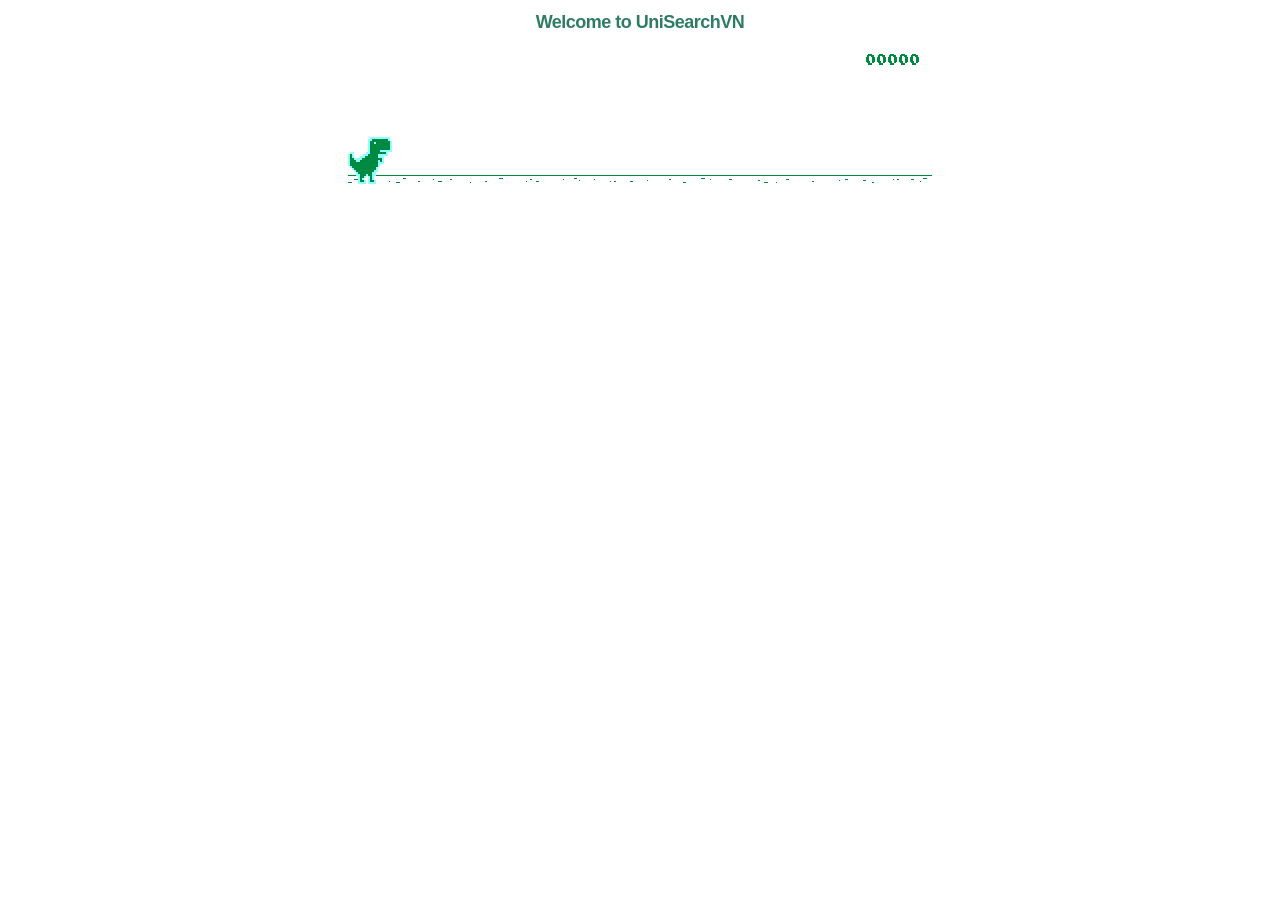
<file: dino.html>
<html>

<head>
<title>Google Classroom</title>
<meta name="description" content="Dino Chrome">
<meta property="og:title" content="Play Chrome Dino">
<meta property="og:type" content="article">
<meta property="og:url" content="http://www.thecodepost.org">
<meta property="og:image" content="http://img.thecodepost.org/2015/01/trex.png">
<meta property="og:site_name" content="The Code Post">
<meta property="og:description" content="Google Chrome Dino for all devices. Adapted by Elizalde Alexios">
 <link rel="icon" href="https://ssl.gstatic.com/classroom/ic_product_classroom_32.png">


	<script type="text/javascript">
    // Copyright (c) 2023 The Chromium Authors. All rights reserved. Adaptation done by Elizalde Alexios
    // Use of this source code is governed by a BSD-style license that can be
    // found in the LICENSE file.
    (function() {
    'use strict';
    /**
    * T-Rex runner.
    * @param {string} outerContainerId Outer containing element id.
    * @param {object} opt_config
    * @constructor
    * @export
    */
    function Runner(outerContainerId, opt_config) {
    // Singleton
    if (Runner.instance_) {
    return Runner.instance_;
    }
    Runner.instance_ = this;
    this.outerContainerEl = document.querySelector(outerContainerId);
    this.containerEl = null;
    this.detailsButton = this.outerContainerEl.querySelector('#details-button');
    this.config = opt_config || Runner.config;
    this.dimensions = Runner.defaultDimensions;
    this.canvas = null;
    this.canvasCtx = null;
    this.tRex = null;
    this.distanceMeter = null;
    this.distanceRan = 0;
    this.highestScore = 0;
    this.time = 0;
    this.runningTime = 0;
    this.msPerFrame = 1000 / FPS;
    this.currentSpeed = this.config.SPEED;
    this.obstacles = [];
    this.started = false;
    this.activated = false;
    this.crashed = false;
    this.paused = false;
    this.resizeTimerId_ = null;
    this.playCount = 0;
    // Sound FX.
    this.audioBuffer = null;
    this.soundFx = {};
    // Global web audio context for playing sounds.
    this.audioContext = null;
    // Images.
    this.images = {};
    this.imagesLoaded = 0;
    this.loadImages();
    }
    window['Runner'] = Runner;
    /**
    * Default game width.
    * @const
    */
    var DEFAULT_WIDTH = 600;
    /**
    * Frames per second.
    * @const
    */
    var FPS = 60;
    /** @const */
    var IS_HIDPI = window.devicePixelRatio > 1;
    /** @const */
    var IS_IOS =
    window.navigator.userAgent.indexOf('UIWebViewForStaticFileContent') > -1;
    /** @const */
    var IS_MOBILE = window.navigator.userAgent.indexOf('Mobi') > -1 || IS_IOS;
    /** @const */
    var IS_TOUCH_ENABLED = 'ontouchstart' in window;
    /**
    * Default game configuration.
    * @enum {number}
    */
    Runner.config = {
    ACCELERATION: 0.001,
    BG_CLOUD_SPEED: 0.2,
    BOTTOM_PAD: 10,
    CLEAR_TIME: 3000,
    CLOUD_FREQUENCY: 0.5,
    GAMEOVER_CLEAR_TIME: 750,
    GAP_COEFFICIENT: 0.6,
    GRAVITY: 0.6,
    INITIAL_JUMP_VELOCITY: 12,
    MAX_CLOUDS: 6,
    MAX_OBSTACLE_LENGTH: 3,
    MAX_SPEED: 12,
    MIN_JUMP_HEIGHT: 35,
    MOBILE_SPEED_COEFFICIENT: 1.2,
    RESOURCE_TEMPLATE_ID: 'audio-resources',
    SPEED: 6,
    SPEED_DROP_COEFFICIENT: 3
    };
    /**
    * Default dimensions.
    * @enum {string}
    */
    Runner.defaultDimensions = {
    WIDTH: DEFAULT_WIDTH,
    HEIGHT: 150
    };
    /**
    * CSS class names.
    * @enum {string}
    */
    Runner.classes = {
    CANVAS: 'runner-canvas',
    CONTAINER: 'runner-container',
    CRASHED: 'crashed',
    ICON: 'icon-offline',
    TOUCH_CONTROLLER: 'controller'
    };
    /**
    * Image source urls.
    * @enum {array.<object>}
    */
    Runner.imageSources = {
    LDPI: [
    {name: 'CACTUS_LARGE', id: '1x-obstacle-large'},
    {name: 'CACTUS_SMALL', id: '1x-obstacle-small'},
    {name: 'CLOUD', id: '1x-cloud'},
    {name: 'HORIZON', id: '1x-horizon'},
    {name: 'RESTART', id: '1x-restart'},
    {name: 'TEXT_SPRITE', id: '1x-text'},
    {name: 'TREX', id: '1x-trex'}
    ],
    HDPI: [
    {name: 'CACTUS_LARGE', id: '2x-obstacle-large'},
    {name: 'CACTUS_SMALL', id: '2x-obstacle-small'},
    {name: 'CLOUD', id: '2x-cloud'},
    {name: 'HORIZON', id: '2x-horizon'},
    {name: 'RESTART', id: '2x-restart'},
    {name: 'TEXT_SPRITE', id: '2x-text'},
    {name: 'TREX', id: '2x-trex'}
    ]
    };
    /**
    * Sound FX. Reference to the ID of the audio tag on interstitial page.
    * @enum {string}
    */
    Runner.sounds = {
    BUTTON_PRESS: 'offline-sound-press',
    HIT: 'offline-sound-hit',
    SCORE: 'offline-sound-reached'
    };
    /**
    * Key code mapping.
    * @enum {object}
    */
    Runner.keycodes = {
    JUMP: {'38': 1, '32': 1}, // Up, spacebar
    DUCK: {'40': 1}, // Down
    RESTART: {'13': 1} // Enter
    };
    /**
    * Runner event names.
    * @enum {string}
    */
    Runner.events = {
    ANIM_END: 'webkitAnimationEnd',
    CLICK: 'click',
    KEYDOWN: 'keydown',
    KEYUP: 'keyup',
    MOUSEDOWN: 'mousedown',
    MOUSEUP: 'mouseup',
    RESIZE: 'resize',
    TOUCHEND: 'touchend',
    TOUCHSTART: 'touchstart',
    VISIBILITY: 'visibilitychange',
    BLUR: 'blur',
    FOCUS: 'focus',
    LOAD: 'load'
    };
    Runner.prototype = {
    /**
    * Setting individual settings for debugging.
    * @param {string} setting
    * @param {*} value
    */
    updateConfigSetting: function(setting, value) {
    if (setting in this.config && value != undefined) {
    this.config[setting] = value;
    switch (setting) {
    case 'GRAVITY':
    case 'MIN_JUMP_HEIGHT':
    case 'SPEED_DROP_COEFFICIENT':
    this.tRex.config[setting] = value;
    break;
    case 'INITIAL_JUMP_VELOCITY':
    this.tRex.setJumpVelocity(value);
    break;
    case 'SPEED':
    this.setSpeed(value);
    break;
    }
    }
    },
    /**
    * Load and cache the image assets from the page.
    */
    loadImages: function() {
    var imageSources = IS_HIDPI ? Runner.imageSources.HDPI :
    Runner.imageSources.LDPI;
    var numImages = imageSources.length;
    for (var i = numImages - 1; i >= 0; i--) {
    var imgSource = imageSources[i];
    this.images[imgSource.name] = document.getElementById(imgSource.id);
    }
    this.init();
    },
    /**
    * Load and decode base 64 encoded sounds.
    */
    loadSounds: function() {
    if (!IS_IOS) {
    this.audioContext = new AudioContext();
    var resourceTemplate =
    document.getElementById(this.config.RESOURCE_TEMPLATE_ID).content;
    for (var sound in Runner.sounds) {
    var soundSrc =
    resourceTemplate.getElementById(Runner.sounds[sound]).src;
    soundSrc = soundSrc.substr(soundSrc.indexOf(',') + 1);
    var buffer = decodeBase64ToArrayBuffer(soundSrc);
    // Async, so no guarantee of order in array.
    this.audioContext.decodeAudioData(buffer, function(index, audioData) {
    this.soundFx[index] = audioData;
    }.bind(this, sound));
    }
    }
    },
    /**
    * Sets the game speed. Adjust the speed accordingly if on a smaller screen.
    * @param {number} opt_speed
    */
    setSpeed: function(opt_speed) {
    var speed = opt_speed || this.currentSpeed;
    // Reduce the speed on smaller mobile screens.
    if (this.dimensions.WIDTH < DEFAULT_WIDTH) {
    var mobileSpeed = speed * this.dimensions.WIDTH / DEFAULT_WIDTH *
    this.config.MOBILE_SPEED_COEFFICIENT;
    this.currentSpeed = mobileSpeed > speed ? speed : mobileSpeed;
    } else if (opt_speed) {
    this.currentSpeed = opt_speed;
    }
    },
    /**
    * Game initialiser.
    */
    init: function() {
    // Hide the static icon.
    //document.querySelector('.' + Runner.classes.ICON).style.visibility = 'hidden';
    this.adjustDimensions();
    this.setSpeed();
    this.containerEl = document.createElement('div');
    this.containerEl.className = Runner.classes.CONTAINER;
    // Player canvas container.
    this.canvas = createCanvas(this.containerEl, this.dimensions.WIDTH,
    this.dimensions.HEIGHT, Runner.classes.PLAYER);
    this.canvasCtx = this.canvas.getContext('2d');
    this.canvasCtx.fillStyle = '#faf9f6';
    this.canvasCtx.fill();
    Runner.updateCanvasScaling(this.canvas);
    // Horizon contains clouds, obstacles and the ground.
    this.horizon = new Horizon(this.canvas, this.images, this.dimensions,
    this.config.GAP_COEFFICIENT);
    // Distance meter
    this.distanceMeter = new DistanceMeter(this.canvas,
    this.images.TEXT_SPRITE, this.dimensions.WIDTH);
    // Draw t-rex
    this.tRex = new Trex(this.canvas, this.images.TREX);
    this.outerContainerEl.appendChild(this.containerEl);
    if (IS_MOBILE) {
    this.createTouchController();
    }
    this.startListening();
    this.update();
    window.addEventListener(Runner.events.RESIZE,
    this.debounceResize.bind(this));
    },
    /**
    * Create the touch controller. A div that covers whole screen.
    */
    createTouchController: function() {
    this.touchController = document.createElement('div');
    this.touchController.className = Runner.classes.TOUCH_CONTROLLER;
    },
    /**
    * Debounce the resize event.
    */
    debounceResize: function() {
    if (!this.resizeTimerId_) {
    this.resizeTimerId_ =
    setInterval(this.adjustDimensions.bind(this), 250);
    }
    },
    /**
    * Adjust game space dimensions on resize.
    */
    adjustDimensions: function() {
    clearInterval(this.resizeTimerId_);
    this.resizeTimerId_ = null;
    var boxStyles = window.getComputedStyle(this.outerContainerEl);
    var padding = Number(boxStyles.paddingLeft.substr(0,
    boxStyles.paddingLeft.length - 2));
    this.dimensions.WIDTH = this.outerContainerEl.offsetWidth - padding * 2;
    // Redraw the elements back onto the canvas.
    if (this.canvas) {
    this.canvas.width = this.dimensions.WIDTH;
    this.canvas.height = this.dimensions.HEIGHT;
    Runner.updateCanvasScaling(this.canvas);
    this.distanceMeter.calcXPos(this.dimensions.WIDTH);
    this.clearCanvas();
    this.horizon.update(0, 0, true);
    this.tRex.update(0);
    // Outer container and distance meter.
    if (this.activated || this.crashed) {
    this.containerEl.style.width = this.dimensions.WIDTH + 'px';
    this.containerEl.style.height = this.dimensions.HEIGHT + 'px';
    this.distanceMeter.update(0, Math.ceil(this.distanceRan));
    this.stop();
    } else {
    this.tRex.draw(0, 0);
    }
    // Game over panel.
    if (this.crashed && this.gameOverPanel) {
    this.gameOverPanel.updateDimensions(this.dimensions.WIDTH);
    this.gameOverPanel.draw();
    }
    }
    },
    /**
    * Play the game intro.
    * Canvas container width expands out to the full width.
    */
    playIntro: function() {
    if (!this.started && !this.crashed) {
    this.playingIntro = true;
    this.tRex.playingIntro = true;
    // CSS animation definition.
    var keyframes = '@-webkit-keyframes intro { ' +
    'from { width:' + Trex.config.WIDTH + 'px }' +
    'to { width: ' + this.dimensions.WIDTH + 'px }' +
    '}';
    document.styleSheets[0].insertRule(keyframes, 0);
    this.containerEl.addEventListener(Runner.events.ANIM_END,
    this.startGame.bind(this));
    this.containerEl.style.webkitAnimation = 'intro .4s ease-out 1 both';
    this.containerEl.style.width = this.dimensions.WIDTH + 'px';
    if (this.touchController) {
    this.outerContainerEl.appendChild(this.touchController);
    }
    this.activated = true;
    this.started = true;
    } else if (this.crashed) {
    this.restart();
    }
    },
    /**
    * Update the game status to started.
    */
    startGame: function() {
    this.runningTime = 0;
    this.playingIntro = false;
    this.tRex.playingIntro = false;
    this.containerEl.style.webkitAnimation = '';
    this.playCount++;
    // Handle tabbing off the page. Pause the current game.
    window.addEventListener(Runner.events.VISIBILITY,
    this.onVisibilityChange.bind(this));
    window.addEventListener(Runner.events.BLUR,
    this.onVisibilityChange.bind(this));
    window.addEventListener(Runner.events.FOCUS,
    this.onVisibilityChange.bind(this));
    },
    clearCanvas: function() {
    this.canvasCtx.clearRect(0, 0, this.dimensions.WIDTH,
    this.dimensions.HEIGHT);
    },
    /**
    * Update the game frame.
    */
    update: function() {
    this.drawPending = false;
    var now = getTimeStamp();
    var deltaTime = now - (this.time || now);
    this.time = now;
    if (this.activated) {
    this.clearCanvas();
    if (this.tRex.jumping) {
    this.tRex.updateJump(deltaTime, this.config);
    }
    this.runningTime += deltaTime;
    var hasObstacles = this.runningTime > this.config.CLEAR_TIME;
    // First jump triggers the intro.
    if (this.tRex.jumpCount == 1 && !this.playingIntro) {
    this.playIntro();
    }
    // The horizon doesn't move until the intro is over.
    if (this.playingIntro) {
    this.horizon.update(0, this.currentSpeed, hasObstacles);
    } else {
    deltaTime = !this.started ? 0 : deltaTime;
    this.horizon.update(deltaTime, this.currentSpeed, hasObstacles);
    }
    // Check for collisions.
    var collision = hasObstacles &&
    checkForCollision(this.horizon.obstacles[0], this.tRex);
    if (!collision) {
    this.distanceRan += this.currentSpeed * deltaTime / this.msPerFrame;
    if (this.currentSpeed < this.config.MAX_SPEED) {
    this.currentSpeed += this.config.ACCELERATION;
    }
    } else {
    this.gameOver();
    }
    if (this.distanceMeter.getActualDistance(this.distanceRan) >
    this.distanceMeter.maxScore) {
    this.distanceRan = 0;
    }
    var playAcheivementSound = this.distanceMeter.update(deltaTime,
    Math.ceil(this.distanceRan));
    if (playAcheivementSound) {
    this.playSound(this.soundFx.SCORE);
    }
    }
    if (!this.crashed) {
    this.tRex.update(deltaTime);
    this.raq();
    }
    },
    /**
    * Event handler.
    */
    handleEvent: function(e) {
    return (function(evtType, events) {
    switch (evtType) {
    case events.KEYDOWN:
    case events.TOUCHSTART:
    case events.MOUSEDOWN:
    this.onKeyDown(e);
    break;
    case events.KEYUP:
    case events.TOUCHEND:
    case events.MOUSEUP:
    this.onKeyUp(e);
    break;
    }
    }.bind(this))(e.type, Runner.events);
    },
    /**
    * Bind relevant key / mouse / touch listeners.
    */
    startListening: function() {
    // Keys.
    document.addEventListener(Runner.events.KEYDOWN, this);
    document.addEventListener(Runner.events.KEYUP, this);
    if (IS_MOBILE) {
    // Mobile only touch devices.
    this.touchController.addEventListener(Runner.events.TOUCHSTART, this);
    this.touchController.addEventListener(Runner.events.TOUCHEND, this);
    this.containerEl.addEventListener(Runner.events.TOUCHSTART, this);
    } else {
    // Mouse.
    document.addEventListener(Runner.events.MOUSEDOWN, this);
    document.addEventListener(Runner.events.MOUSEUP, this);
    }
    },
    /**
    * Remove all listeners.
    */
    stopListening: function() {
    document.removeEventListener(Runner.events.KEYDOWN, this);
    document.removeEventListener(Runner.events.KEYUP, this);
    if (IS_MOBILE) {
    this.touchController.removeEventListener(Runner.events.TOUCHSTART, this);
    this.touchController.removeEventListener(Runner.events.TOUCHEND, this);
    this.containerEl.removeEventListener(Runner.events.TOUCHSTART, this);
    } else {
    document.removeEventListener(Runner.events.MOUSEDOWN, this);
    document.removeEventListener(Runner.events.MOUSEUP, this);
    }
    },
    /**
    * Process keydown.
    * @param {Event} e
    */
    onKeyDown: function(e) {
    if (e.target != this.detailsButton) {
    if (!this.crashed && (Runner.keycodes.JUMP[String(e.keyCode)] ||
    e.type == Runner.events.TOUCHSTART)) {
    if (!this.activated) {
    this.loadSounds();
    this.activated = true;
    }
    if (!this.tRex.jumping) {
    this.playSound(this.soundFx.BUTTON_PRESS);
    this.tRex.startJump();
    }
    }
    if (this.crashed && e.type == Runner.events.TOUCHSTART &&
    e.currentTarget == this.containerEl) {
    this.restart();
    }
    }
    // Speed drop, activated only when jump key is not pressed.
    if (Runner.keycodes.DUCK[e.keyCode] && this.tRex.jumping) {
    e.preventDefault();
    this.tRex.setSpeedDrop();
    }
    },
    /**
    * Process key up.
    * @param {Event} e
    */
    onKeyUp: function(e) {
    var keyCode = String(e.keyCode);
    var isjumpKey = Runner.keycodes.JUMP[keyCode] ||
    e.type == Runner.events.TOUCHEND ||
    e.type == Runner.events.MOUSEDOWN;
    if (this.isRunning() && isjumpKey) {
    this.tRex.endJump();
    } else if (Runner.keycodes.DUCK[keyCode]) {
    this.tRex.speedDrop = false;
    } else if (this.crashed) {
    // Check that enough time has elapsed before allowing jump key to restart.
    var deltaTime = getTimeStamp() - this.time;
    if (Runner.keycodes.RESTART[keyCode] ||
    (e.type == Runner.events.MOUSEUP && e.target == this.canvas) ||
    (deltaTime >= this.config.GAMEOVER_CLEAR_TIME &&
    Runner.keycodes.JUMP[keyCode])) {
    this.restart();
    }
    } else if (this.paused && isjumpKey) {
    this.play();
    }
    },
    /**
    * RequestAnimationFrame wrapper.
    */
    raq: function() {
    if (!this.drawPending) {
    this.drawPending = true;
    this.raqId = requestAnimationFrame(this.update.bind(this));
    }
    },
    /**
    * Whether the game is running.
    * @return {boolean}
    */
    isRunning: function() {
    return !!this.raqId;
    },
    /**
    * Game over state.
    */
    gameOver: function() {
    this.playSound(this.soundFx.HIT);
    vibrate(200);
    this.stop();
    this.crashed = true;
    this.distanceMeter.acheivement = false;
    this.tRex.update(100, Trex.status.CRASHED);
    // Game over panel.
    if (!this.gameOverPanel) {
    this.gameOverPanel = new GameOverPanel(this.canvas,
    this.images.TEXT_SPRITE, this.images.RESTART,
    this.dimensions);
    } else {
    this.gameOverPanel.draw();
    }
    // Update the high score.
    if (this.distanceRan > this.highestScore) {
    this.highestScore = Math.ceil(this.distanceRan);
    this.distanceMeter.setHighScore(this.highestScore);
    }
    // Reset the time clock.
    this.time = getTimeStamp();
    },
    stop: function() {
    this.activated = false;
    this.paused = true;
    cancelAnimationFrame(this.raqId);
    this.raqId = 0;
    },
    play: function() {
    if (!this.crashed) {
    this.activated = true;
    this.paused = false;
    this.tRex.update(0, Trex.status.RUNNING);
    this.time = getTimeStamp();
    this.update();
    }
    },
    restart: function() {
    if (!this.raqId) {
    this.playCount++;
    this.runningTime = 0;
    this.activated = true;
    this.crashed = false;
    this.distanceRan = 0;
    this.setSpeed(this.config.SPEED);
    this.time = getTimeStamp();
    this.containerEl.classList.remove(Runner.classes.CRASHED);
    this.clearCanvas();
    this.distanceMeter.reset(this.highestScore);
    this.horizon.reset();
    this.tRex.reset();
    this.playSound(this.soundFx.BUTTON_PRESS);
    this.update();
    }
    },
    /**
    * Pause the game if the tab is not in focus.
    */
    onVisibilityChange: function(e) {
    if (document.hidden || document.webkitHidden || e.type == 'blur') {
    this.stop();
    } else {
    this.play();
    }
    },
    /**
    * Play a sound.
    * @param {SoundBuffer} soundBuffer
    */
    playSound: function(soundBuffer) {
    if (soundBuffer) {
    var sourceNode = this.audioContext.createBufferSource();
    sourceNode.buffer = soundBuffer;
    sourceNode.connect(this.audioContext.destination);
    sourceNode.start(0);
    }
    }
    };
    /**
    * Updates the canvas size taking into
    * account the backing store pixel ratio and
    * the device pixel ratio.
    *
    * See article by Paul Lewis:
    * https://www.html5rocks.com/en/tutorials/canvas/hidpi/
    *
    * @param {HTMLCanvasElement} canvas
    * @param {number} opt_width
    * @param {number} opt_height
    * @return {boolean} Whether the canvas was scaled.
    */
    Runner.updateCanvasScaling = function(canvas, opt_width, opt_height) {
    var context = canvas.getContext('2d');
    // Query the various pixel ratios
    var devicePixelRatio = Math.floor(window.devicePixelRatio) || 1;
    var backingStoreRatio = Math.floor(context.webkitBackingStorePixelRatio) || 1;
    var ratio = devicePixelRatio / backingStoreRatio;
    // Upscale the canvas if the two ratios don't match
    if (devicePixelRatio !== backingStoreRatio) {
    var oldWidth = opt_width || canvas.width;
    var oldHeight = opt_height || canvas.height;
    canvas.width = oldWidth * ratio;
    canvas.height = oldHeight * ratio;
    canvas.style.width = oldWidth + 'px';
    canvas.style.height = oldHeight + 'px';
    // Scale the context to counter the fact that we've manually scaled
    // our canvas element.
    context.scale(ratio, ratio);
    return true;
    }
    return false;
    };
    /**
    * Get random number.
    * @param {number} min
    * @param {number} max
    * @param {number}
    */
    function getRandomNum(min, max) {
    return Math.floor(Math.random() * (max - min + 1)) + min;
    }
    /**
    * Vibrate on mobile devices.
    * @param {number} duration Duration of the vibration in milliseconds.
    */
    function vibrate(duration) {
    if (IS_MOBILE && window.navigator.vibrate) {
    window.navigator.vibrate(duration);
    }
    }
    /**
    * Create canvas element.
    * @param {HTMLElement} container Element to append canvas to.
    * @param {number} width
    * @param {number} height
    * @param {string} opt_classname
    * @return {HTMLCanvasElement}
    */
    function createCanvas(container, width, height, opt_classname) {
    var canvas = document.createElement('canvas');
    canvas.className = opt_classname ? Runner.classes.CANVAS + ' ' +
    opt_classname : Runner.classes.CANVAS;
    canvas.width = width;
    canvas.height = height;
    container.appendChild(canvas);
    return canvas;
    }
    /**
    * Decodes the base 64 audio to ArrayBuffer used by Web Audio.
    * @param {string} base64String
    */
    function decodeBase64ToArrayBuffer(base64String) {
    var len = (base64String.length / 4) * 3;
    var str = atob(base64String);
    var arrayBuffer = new ArrayBuffer(len);
    var bytes = new Uint8Array(arrayBuffer);
    for (var i = 0; i < len; i++) {
    bytes[i] = str.charCodeAt(i);
    }
    return bytes.buffer;
    }
    /**
    * Return the current timestamp.
    * @return {number}
    */
    function getTimeStamp() {
    return IS_IOS ? new Date().getTime() : performance.now();
    }
    //******************************************************************************
    /**
    * Game over panel.
    * @param {!HTMLCanvasElement} canvas
    * @param {!HTMLImage} textSprite
    * @param {!HTMLImage} restartImg
    * @param {!Object} dimensions Canvas dimensions.
    * @constructor
    */
    function GameOverPanel(canvas, textSprite, restartImg, dimensions) {
    this.canvas = canvas;
    this.canvasCtx = canvas.getContext('2d');
    this.canvasDimensions = dimensions;
    this.textSprite = textSprite;
    this.restartImg = restartImg;
    this.draw();
    };
    /**
    * Dimensions used in the panel.
    * @enum {number}
    */
    GameOverPanel.dimensions = {
    TEXT_X: 0,
    TEXT_Y: 13,
    TEXT_WIDTH: 191,
    TEXT_HEIGHT: 11,
    RESTART_WIDTH: 36,
    RESTART_HEIGHT: 32
    };
    GameOverPanel.prototype = {
    /**
    * Update the panel dimensions.
    * @param {number} width New canvas width.
    * @param {number} opt_height Optional new canvas height.
    */
    updateDimensions: function(width, opt_height) {
    this.canvasDimensions.WIDTH = width;
    if (opt_height) {
    this.canvasDimensions.HEIGHT = opt_height;
    }
    },
    /**
    * Draw the panel.
    */
    draw: function() {
    var dimensions = GameOverPanel.dimensions;
    var centerX = this.canvasDimensions.WIDTH / 2;
    // Game over text.
    var textSourceX = dimensions.TEXT_X;
    var textSourceY = dimensions.TEXT_Y;
    var textSourceWidth = dimensions.TEXT_WIDTH;
    var textSourceHeight = dimensions.TEXT_HEIGHT;
    var textTargetX = Math.round(centerX - (dimensions.TEXT_WIDTH / 2));
    var textTargetY = Math.round((this.canvasDimensions.HEIGHT - 25) / 3);
    var textTargetWidth = dimensions.TEXT_WIDTH;
    var textTargetHeight = dimensions.TEXT_HEIGHT;
    var restartSourceWidth = dimensions.RESTART_WIDTH;
    var restartSourceHeight = dimensions.RESTART_HEIGHT;
    var restartTargetX = centerX - (dimensions.RESTART_WIDTH / 2);
    var restartTargetY = this.canvasDimensions.HEIGHT / 2;
    if (IS_HIDPI) {
    textSourceY *= 2;
    textSourceX *= 2;
    textSourceWidth *= 2;
    textSourceHeight *= 2;
    restartSourceWidth *= 2;
    restartSourceHeight *= 2;
    }
    // Game over text from sprite.
    this.canvasCtx.drawImage(this.textSprite,
    textSourceX, textSourceY, textSourceWidth, textSourceHeight,
    textTargetX, textTargetY, textTargetWidth, textTargetHeight);
    // Restart button.
    this.canvasCtx.drawImage(this.restartImg, 0, 0,
    restartSourceWidth, restartSourceHeight,
    restartTargetX, restartTargetY, dimensions.RESTART_WIDTH,
    dimensions.RESTART_HEIGHT);
    }
    };
    //******************************************************************************
    /**
    * Check for a collision.
    * @param {!Obstacle} obstacle
    * @param {!Trex} tRex T-rex object.
    * @param {HTMLCanvasContext} opt_canvasCtx Optional canvas context for drawing
    * collision boxes.
    * @return {Array.<CollisionBox>}
    */
    function checkForCollision(obstacle, tRex, opt_canvasCtx) {
    var obstacleBoxXPos = Runner.defaultDimensions.WIDTH + obstacle.xPos;
    // Adjustments are made to the bounding box as there is a 1 pixel white
    // border around the t-rex and obstacles.
    var tRexBox = new CollisionBox(
    tRex.xPos + 1,
    tRex.yPos + 1,
    tRex.config.WIDTH - 2,
    tRex.config.HEIGHT - 2);
    var obstacleBox = new CollisionBox(
    obstacle.xPos + 1,
    obstacle.yPos + 1,
    obstacle.typeConfig.width * obstacle.size - 2,
    obstacle.typeConfig.height - 2);
    // Debug outer box
    if (opt_canvasCtx) {
    drawCollisionBoxes(opt_canvasCtx, tRexBox, obstacleBox);
    }
    // Simple outer bounds check.
    if (boxCompare(tRexBox, obstacleBox)) {
    var collisionBoxes = obstacle.collisionBoxes;
    var tRexCollisionBoxes = Trex.collisionBoxes;
    // Detailed axis aligned box check.
    for (var t = 0; t < tRexCollisionBoxes.length; t++) {
    for (var i = 0; i < collisionBoxes.length; i++) {
    // Adjust the box to actual positions.
    var adjTrexBox =
    createAdjustedCollisionBox(tRexCollisionBoxes[t], tRexBox);
    var adjObstacleBox =
    createAdjustedCollisionBox(collisionBoxes[i], obstacleBox);
    var crashed = boxCompare(adjTrexBox, adjObstacleBox);
    // Draw boxes for debug.
    if (opt_canvasCtx) {
    drawCollisionBoxes(opt_canvasCtx, adjTrexBox, adjObstacleBox);
    }
    if (crashed) {
    return [adjTrexBox, adjObstacleBox];
    }
    }
    }
    }
    return false;
    };
    /**
    * Adjust the collision box.
    * @param {!CollisionBox} box The original box.
    * @param {!CollisionBox} adjustment Adjustment box.
    * @return {CollisionBox} The adjusted collision box object.
    */
    function createAdjustedCollisionBox(box, adjustment) {
    return new CollisionBox(
    box.x + adjustment.x,
    box.y + adjustment.y,
    box.width,
    box.height);
    };
    /**
    * Draw the collision boxes for debug.
    */
    function drawCollisionBoxes(canvasCtx, tRexBox, obstacleBox) {
    canvasCtx.save();
    canvasCtx.strokeStyle = '#f00';
    canvasCtx.strokeRect(tRexBox.x, tRexBox.y,
    tRexBox.width, tRexBox.height);
    canvasCtx.strokeStyle = '#0f0';
    canvasCtx.strokeRect(obstacleBox.x, obstacleBox.y,
    obstacleBox.width, obstacleBox.height);
    canvasCtx.restore();
    };
    /**
    * Compare two collision boxes for a collision.
    * @param {CollisionBox} tRexBox
    * @param {CollisionBox} obstacleBox
    * @return {boolean} Whether the boxes intersected.
    */
    function boxCompare(tRexBox, obstacleBox) {
    var crashed = false;
    var tRexBoxX = tRexBox.x;
    var tRexBoxY = tRexBox.y;
    var obstacleBoxX = obstacleBox.x;
    var obstacleBoxY = obstacleBox.y;
    // Axis-Aligned Bounding Box method.
    if (tRexBox.x < obstacleBoxX + obstacleBox.width &&
    tRexBox.x + tRexBox.width > obstacleBoxX &&
    tRexBox.y < obstacleBox.y + obstacleBox.height &&
    tRexBox.height + tRexBox.y > obstacleBox.y) {
    crashed = true;
    }
    return crashed;
    };
    //******************************************************************************
    /**
    * Collision box object.
    * @param {number} x X position.
    * @param {number} y Y Position.
    * @param {number} w Width.
    * @param {number} h Height.
    */
    function CollisionBox(x, y, w, h) {
    this.x = x;
    this.y = y;
    this.width = w;
    this.height = h;
    };
    //******************************************************************************
    /**
    * Obstacle.
    * @param {HTMLCanvasCtx} canvasCtx
    * @param {Obstacle.type} type
    * @param {image} obstacleImg Image sprite.
    * @param {Object} dimensions
    * @param {number} gapCoefficient Mutipler in determining the gap.
    * @param {number} speed
    */
    function Obstacle(canvasCtx, type, obstacleImg, dimensions,
    gapCoefficient, speed) {
    this.canvasCtx = canvasCtx;
    this.image = obstacleImg;
    this.typeConfig = type;
    this.gapCoefficient = gapCoefficient;
    this.size = getRandomNum(1, Obstacle.MAX_OBSTACLE_LENGTH);
    this.dimensions = dimensions;
    this.remove = false;
    this.xPos = 0;
    this.yPos = this.typeConfig.yPos;
    this.width = 0;
    this.collisionBoxes = [];
    this.gap = 0;
    this.init(speed);
    };
    /**
    * Coefficient for calculating the maximum gap.
    * @const
    */
    Obstacle.MAX_GAP_COEFFICIENT = 1.5;
    /**
    * Maximum obstacle grouping count.
    * @const
    */
    Obstacle.MAX_OBSTACLE_LENGTH = 3,
    Obstacle.prototype = {
    /**
    * Initialise the DOM for the obstacle.
    * @param {number} speed
    */
    init: function(speed) {
    this.cloneCollisionBoxes();
    // Only allow sizing if we're at the right speed.
    if (this.size > 1 && this.typeConfig.multipleSpeed > speed) {
    this.size = 1;
    }
    this.width = this.typeConfig.width * this.size;
    this.xPos = this.dimensions.WIDTH - this.width;
    this.draw();
    // Make collision box adjustments,
    // Central box is adjusted to the size as one box.
    // ____ ______ ________
    // _| |-| _| |-| _| |-|
    // | |<->| | | |<--->| | | |<----->| |
    // | | 1 | | | | 2 | | | | 3 | |
    // |_|___|_| |_|_____|_| |_|_______|_|
    //
    if (this.size > 1) {
    this.collisionBoxes[1].width = this.width - this.collisionBoxes[0].width -
    this.collisionBoxes[2].width;
    this.collisionBoxes[2].x = this.width - this.collisionBoxes[2].width;
    }
    this.gap = this.getGap(this.gapCoefficient, speed);
    },
    /**
    * Draw and crop based on size.
    */
    draw: function() {
    var sourceWidth = this.typeConfig.width;
    var sourceHeight = this.typeConfig.height;
    if (IS_HIDPI) {
    sourceWidth = sourceWidth * 2;
    sourceHeight = sourceHeight * 2;
    }
    // Sprite
    var sourceX = (sourceWidth * this.size) * (0.5 * (this.size - 1));
    this.canvasCtx.drawImage(this.image,
    sourceX, 0,
    sourceWidth * this.size, sourceHeight,
    this.xPos, this.yPos,
    this.typeConfig.width * this.size, this.typeConfig.height);
    },
    /**
    * Obstacle frame update.
    * @param {number} deltaTime
    * @param {number} speed
    */
    update: function(deltaTime, speed) {
    if (!this.remove) {
    this.xPos -= Math.floor((speed * FPS / 1000) * deltaTime);
    this.draw();
    if (!this.isVisible()) {
    this.remove = true;
    }
    }
    },
    /**
    * Calculate a random gap size.
    * - Minimum gap gets wider as speed increses
    * @param {number} gapCoefficient
    * @param {number} speed
    * @return {number} The gap size.
    */
    getGap: function(gapCoefficient, speed) {
    var minGap = Math.round(this.width * speed +
    this.typeConfig.minGap * gapCoefficient);
    var maxGap = Math.round(minGap * Obstacle.MAX_GAP_COEFFICIENT);
    return getRandomNum(minGap, maxGap);
    },
    /**
    * Check if obstacle is visible.
    * @return {boolean} Whether the obstacle is in the game area.
    */
    isVisible: function() {
    return this.xPos + this.width > 0;
    },
    /**
    * Make a copy of the collision boxes, since these will change based on
    * obstacle type and size.
    */
    cloneCollisionBoxes: function() {
    var collisionBoxes = this.typeConfig.collisionBoxes;
    for (var i = collisionBoxes.length - 1; i >= 0; i--) {
    this.collisionBoxes[i] = new CollisionBox(collisionBoxes[i].x,
    collisionBoxes[i].y, collisionBoxes[i].width,
    collisionBoxes[i].height);
    }
    }
    };
    /**
    * Obstacle definitions.
    * minGap: minimum pixel space betweeen obstacles.
    * multipleSpeed: Speed at which multiples are allowed.
    */
    Obstacle.types = [
    {
    type: 'CACTUS_SMALL',
    className: ' cactus cactus-small ',
    width: 17,
    height: 35,
    yPos: 105,
    multipleSpeed: 3,
    minGap: 120,
    collisionBoxes: [
    new CollisionBox(0, 7, 5, 27),
    new CollisionBox(4, 0, 6, 34),
    new CollisionBox(10, 4, 7, 14)
    ]
    },
    {
    type: 'CACTUS_LARGE',
    className: ' cactus cactus-large ',
    width: 25,
    height: 50,
    yPos: 90,
    multipleSpeed: 6,
    minGap: 120,
    collisionBoxes: [
    new CollisionBox(0, 12, 7, 38),
    new CollisionBox(8, 0, 7, 49),
    new CollisionBox(13, 10, 10, 38)
    ]
    }
    ];
    //******************************************************************************
    /**
    * T-rex game character.
    * @param {HTMLCanvas} canvas
    * @param {HTMLImage} image Character image.
    * @constructor
    */
    function Trex(canvas, image) {
    this.canvas = canvas;
    this.canvasCtx = canvas.getContext('2d');
    this.image = image;
    this.xPos = 0;
    this.yPos = 0;
    // Position when on the ground.
    this.groundYPos = 0;
    this.currentFrame = 0;
    this.currentAnimFrames = [];
    this.blinkDelay = 0;
    this.animStartTime = 0;
    this.timer = 0;
    this.msPerFrame = 1000 / FPS;
    this.config = Trex.config;
    // Current status.
    this.status = Trex.status.WAITING;
    this.jumping = false;
    this.jumpVelocity = 0;
    this.reachedMinHeight = false;
    this.speedDrop = false;
    this.jumpCount = 0;
    this.jumpspotX = 0;
    this.init();
    };
    /**
    * T-rex player config.
    * @enum {number}
    */
    Trex.config = {
    DROP_VELOCITY: -5,
    GRAVITY: 0.6,
    HEIGHT: 47,
    INIITAL_JUMP_VELOCITY: -10,
    INTRO_DURATION: 1500,
    MAX_JUMP_HEIGHT: 30,
    MIN_JUMP_HEIGHT: 30,
    SPEED_DROP_COEFFICIENT: 3,
    SPRITE_WIDTH: 262,
    START_X_POS: 50,
    WIDTH: 44
    };
    /**
    * Used in collision detection.
    * @type {Array.<CollisionBox>}
    */
    Trex.collisionBoxes = [
    new CollisionBox(1, -1, 30, 26),
    new CollisionBox(32, 0, 8, 16),
    new CollisionBox(10, 35, 14, 8),
    new CollisionBox(1, 24, 29, 5),
    new CollisionBox(5, 30, 21, 4),
    new CollisionBox(9, 34, 15, 4)
    ];
    /**
    * Animation states.
    * @enum {string}
    */
    Trex.status = {
    CRASHED: 'CRASHED',
    JUMPING: 'JUMPING',
    RUNNING: 'RUNNING',
    WAITING: 'WAITING'
    };
    /**
    * Blinking coefficient.
    * @const
    */
    Trex.BLINK_TIMING = 7000;
    /**
    * Animation config for different states.
    * @enum {object}
    */
    Trex.animFrames = {
    WAITING: {
    frames: [44, 0],
    msPerFrame: 1000 / 3
    },
    RUNNING: {
    frames: [88, 132],
    msPerFrame: 1000 / 12
    },
    CRASHED: {
    frames: [220],
    msPerFrame: 1000 / 60
    },
    JUMPING: {
    frames: [0],
    msPerFrame: 1000 / 60
    }
    };
    Trex.prototype = {
    /**
    * T-rex player initaliser.
    * Sets the t-rex to blink at random intervals.
    */
    init: function() {
    this.blinkDelay = this.setBlinkDelay();
    this.groundYPos = Runner.defaultDimensions.HEIGHT - this.config.HEIGHT -
    Runner.config.BOTTOM_PAD;
    this.yPos = this.groundYPos;
    this.minJumpHeight = this.groundYPos - this.config.MIN_JUMP_HEIGHT;
    this.draw(0, 0);
    this.update(0, Trex.status.WAITING);
    },
    /**
    * Setter for the jump velocity.
    * The approriate drop velocity is also set.
    */
    setJumpVelocity: function(setting) {
    this.config.INIITAL_JUMP_VELOCITY = -setting;
    this.config.DROP_VELOCITY = -setting / 2;
    },
    /**
    * Set the animation status.
    * @param {!number} deltaTime
    * @param {Trex.status} status Optional status to switch to.
    */
    update: function(deltaTime, opt_status) {
    this.timer += deltaTime;
    // Update the status.
    if (opt_status) {
    this.status = opt_status;
    this.currentFrame = 0;
    this.msPerFrame = Trex.animFrames[opt_status].msPerFrame;
    this.currentAnimFrames = Trex.animFrames[opt_status].frames;
    if (opt_status == Trex.status.WAITING) {
    this.animStartTime = getTimeStamp();
    this.setBlinkDelay();
    }
    }
    // Game intro animation, T-rex moves in from the left.
    if (this.playingIntro && this.xPos < this.config.START_X_POS) {
    this.xPos += Math.round((this.config.START_X_POS /
    this.config.INTRO_DURATION) * deltaTime);
    }
    if (this.status == Trex.status.WAITING) {
    this.blink(getTimeStamp());
    } else {
    this.draw(this.currentAnimFrames[this.currentFrame], 0);
    }
    // Update the frame position.
    if (this.timer >= this.msPerFrame) {
    this.currentFrame = this.currentFrame ==
    this.currentAnimFrames.length - 1 ? 0 : this.currentFrame + 1;
    this.timer = 0;
    }
    },
    /**
    * Draw the t-rex to a particular position.
    * @param {number} x
    * @param {number} y
    */
    draw: function(x, y) {
    var sourceX = x;
    var sourceY = y;
    var sourceWidth = this.config.WIDTH;
    var sourceHeight = this.config.HEIGHT;
    if (IS_HIDPI) {
    sourceX *= 2;
    sourceY *= 2;
    sourceWidth *= 2;
    sourceHeight *= 2;
    }
    this.canvasCtx.drawImage(this.image, sourceX, sourceY,
    sourceWidth, sourceHeight,
    this.xPos, this.yPos,
    this.config.WIDTH, this.config.HEIGHT);
    },
    /**
    * Sets a random time for the blink to happen.
    */
    setBlinkDelay: function() {
    this.blinkDelay = Math.ceil(Math.random() * Trex.BLINK_TIMING);
    },
    /**
    * Make t-rex blink at random intervals.
    * @param {number} time Current time in milliseconds.
    */
    blink: function(time) {
    var deltaTime = time - this.animStartTime;
    if (deltaTime >= this.blinkDelay) {
    this.draw(this.currentAnimFrames[this.currentFrame], 0);
    if (this.currentFrame == 1) {
    // Set new random delay to blink.
    this.setBlinkDelay();
    this.animStartTime = time;
    }
    }
    },
    /**
    * Initialise a jump.
    */
    startJump: function() {
    if (!this.jumping) {
    this.update(0, Trex.status.JUMPING);
    this.jumpVelocity = this.config.INIITAL_JUMP_VELOCITY;
    this.jumping = true;
    this.reachedMinHeight = false;
    this.speedDrop = false;
    }
    },
    /**
    * Jump is complete, falling down.
    */
    endJump: function() {
    if (this.reachedMinHeight &&
    this.jumpVelocity < this.config.DROP_VELOCITY) {
    this.jumpVelocity = this.config.DROP_VELOCITY;
    }
    },
    /**
    * Update frame for a jump.
    * @param {number} deltaTime
    */
    updateJump: function(deltaTime) {
    var msPerFrame = Trex.animFrames[this.status].msPerFrame;
    var framesElapsed = deltaTime / msPerFrame;
    // Speed drop makes Trex fall faster.
    if (this.speedDrop) {
    this.yPos += Math.round(this.jumpVelocity *
    this.config.SPEED_DROP_COEFFICIENT * framesElapsed);
    } else {
    this.yPos += Math.round(this.jumpVelocity * framesElapsed);
    }
    this.jumpVelocity += this.config.GRAVITY * framesElapsed;
    // Minimum height has been reached.
    if (this.yPos < this.minJumpHeight || this.speedDrop) {
    this.reachedMinHeight = true;
    }
    // Reached max height
    if (this.yPos < this.config.MAX_JUMP_HEIGHT || this.speedDrop) {
    this.endJump();
    }
    // Back down at ground level. Jump completed.
    if (this.yPos > this.groundYPos) {
    this.reset();
    this.jumpCount++;
    }
    this.update(deltaTime);
    },
    /**
    * Set the speed drop. Immediately cancels the current jump.
    */
    setSpeedDrop: function() {
    this.speedDrop = true;
    this.jumpVelocity = 1;
    },
    /**
    * Reset the t-rex to running at start of game.
    */
    reset: function() {
    this.yPos = this.groundYPos;
    this.jumpVelocity = 0;
    this.jumping = false;
    this.update(0, Trex.status.RUNNING);
    this.midair = false;
    this.speedDrop = false;
    this.jumpCount = 0;
    }
    };
    //******************************************************************************
    /**
    * Handles displaying the distance meter.
    * @param {!HTMLCanvasElement} canvas
    * @param {!HTMLImage} spriteSheet Image sprite.
    * @param {number} canvasWidth
    * @constructor
    */
    function DistanceMeter(canvas, spriteSheet, canvasWidth) {
    this.canvas = canvas;
    this.canvasCtx = canvas.getContext('2d');
    this.image = spriteSheet;
    this.x = 0;
    this.y = 5;
    this.currentDistance = 0;
    this.maxScore = 0;
    this.highScore = 0;
    this.container = null;
    this.digits = [];
    this.acheivement = false;
    this.defaultString = '';
    this.flashTimer = 0;
    this.flashIterations = 0;
    this.config = DistanceMeter.config;
    this.init(canvasWidth);
    };
    /**
    * @enum {number}
    */
    DistanceMeter.dimensions = {
    WIDTH: 10,
    HEIGHT: 13,
    DEST_WIDTH: 11
    };
    /**
    * Y positioning of the digits in the sprite sheet.
    * X position is always 0.
    * @type {array.<number>}
    */
    DistanceMeter.yPos = [0, 13, 27, 40, 53, 67, 80, 93, 107, 120];
    /**
    * Distance meter config.
    * @enum {number}
    */
    DistanceMeter.config = {
    // Number of digits.
    MAX_DISTANCE_UNITS: 5,
    // Distance that causes achievement animation.
    ACHIEVEMENT_DISTANCE: 100,
    // Used for conversion from pixel distance to a scaled unit.
    COEFFICIENT: 0.025,
    // Flash duration in milliseconds.
    FLASH_DURATION: 1000 / 4,
    // Flash iterations for achievement animation.
    FLASH_ITERATIONS: 3
    };
    DistanceMeter.prototype = {
    /**
    * Initialise the distance meter to '00000'.
    * @param {number} width Canvas width in px.
    */
    init: function(width) {
    var maxDistanceStr = '';
    this.calcXPos(width);
    this.maxScore = this.config.MAX_DISTANCE_UNITS;
    for (var i = 0; i < this.config.MAX_DISTANCE_UNITS; i++) {
    this.draw(i, 0);
    this.defaultString += '0';
    maxDistanceStr += '9';
    }
    this.maxScore = parseInt(maxDistanceStr);
    },
    /**
    * Calculate the xPos in the canvas.
    * @param {number} canvasWidth
    */
    calcXPos: function(canvasWidth) {
    this.x = canvasWidth - (DistanceMeter.dimensions.DEST_WIDTH *
    (this.config.MAX_DISTANCE_UNITS + 1));
    },
    /**
    * Draw a digit to canvas.
    * @param {number} digitPos Position of the digit.
    * @param {number} value Digit value 0-9.
    * @param {boolean} opt_highScore Whether drawing the high score.
    */
    draw: function(digitPos, value, opt_highScore) {
    var sourceWidth = DistanceMeter.dimensions.WIDTH;
    var sourceHeight = DistanceMeter.dimensions.HEIGHT;
    var sourceX = DistanceMeter.dimensions.WIDTH * value;
    var targetX = digitPos * DistanceMeter.dimensions.DEST_WIDTH;
    var targetY = this.y;
    var targetWidth = DistanceMeter.dimensions.WIDTH;
    var targetHeight = DistanceMeter.dimensions.HEIGHT;
    // For high DPI we 2x source values.
    if (IS_HIDPI) {
    sourceWidth *= 2;
    sourceHeight *= 2;
    sourceX *= 2;
    }
    this.canvasCtx.save();
    if (opt_highScore) {
    // Left of the current score.
    var highScoreX = this.x - (this.config.MAX_DISTANCE_UNITS * 2) *
    DistanceMeter.dimensions.WIDTH;
    this.canvasCtx.translate(highScoreX, this.y);
    } else {
    this.canvasCtx.translate(this.x, this.y);
    }
    this.canvasCtx.drawImage(this.image, sourceX, 0,
    sourceWidth, sourceHeight,
    targetX, targetY,
    targetWidth, targetHeight
    );
    this.canvasCtx.restore();
    },
    /**
    * Covert pixel distance to a 'real' distance.
    * @param {number} distance Pixel distance ran.
    * @return {number} The 'real' distance ran.
    */
    getActualDistance: function(distance) {
    return distance ?
    Math.round(distance * this.config.COEFFICIENT) : 0;
    },
    /**
    * Update the distance meter.
    * @param {number} deltaTime
    * @param {number} distance
    * @return {boolean} Whether the acheivement sound fx should be played.
    */
    update: function(deltaTime, distance) {
    var paint = true;
    var playSound = false;
    if (!this.acheivement) {
    distance = this.getActualDistance(distance);
    if (distance > 0) {
    // Acheivement unlocked
    if (distance % this.config.ACHIEVEMENT_DISTANCE == 0) {
    // Flash score and play sound.
    this.acheivement = true;
    this.flashTimer = 0;
    playSound = true;
    }
    // Create a string representation of the distance with leading 0.
    var distanceStr = (this.defaultString +
    distance).substr(-this.config.MAX_DISTANCE_UNITS);
    this.digits = distanceStr.split('');
    } else {
    this.digits = this.defaultString.split('');
    }
    } else {
    // Control flashing of the score on reaching acheivement.
    if (this.flashIterations <= this.config.FLASH_ITERATIONS) {
    this.flashTimer += deltaTime;
    if (this.flashTimer < this.config.FLASH_DURATION) {
    paint = false;
    } else if (this.flashTimer >
    this.config.FLASH_DURATION * 2) {
    this.flashTimer = 0;
    this.flashIterations++;
    }
    } else {
    this.acheivement = false;
    this.flashIterations = 0;
    this.flashTimer = 0;
    }
    }
    // Draw the digits if not flashing.
    if (paint) {
    for (var i = this.digits.length - 1; i >= 0; i--) {
    this.draw(i, parseInt(this.digits[i]));
    }
    }
    this.drawHighScore();
    return playSound;
    },
    /**
    * Draw the high score.
    */
    drawHighScore: function() {
    this.canvasCtx.save();
    this.canvasCtx.globalAlpha = .8;
    for (var i = this.highScore.length - 1; i >= 0; i--) {
    this.draw(i, parseInt(this.highScore[i], 10), true);
    }
    this.canvasCtx.restore();
    },
    /**
    * Set the highscore as a array string.
    * Position of char in the sprite: H - 10, I - 11.
    * @param {number} distance Distance ran in pixels.
    */
    setHighScore: function(distance) {
    distance = this.getActualDistance(distance);
    var highScoreStr = (this.defaultString +
    distance).substr(-this.config.MAX_DISTANCE_UNITS);
    this.highScore = ['10', '11', ''].concat(highScoreStr.split(''));
    },
    /**
    * Reset the distance meter back to '00000'.
    */
    reset: function() {
    this.update(0);
    this.acheivement = false;
    }
    };
    //******************************************************************************
    /**
    * Cloud background item.
    * Similar to an obstacle object but without collision boxes.
    * @param {HTMLCanvasElement} canvas Canvas element.
    * @param {Image} cloudImg
    * @param {number} containerWidth
    */
    function Cloud(canvas, cloudImg, containerWidth) {
    this.canvas = canvas;
    this.canvasCtx = this.canvas.getContext('2d');
    this.image = cloudImg;
    this.containerWidth = containerWidth;
    this.xPos = containerWidth;
    this.yPos = 0;
    this.remove = false;
    this.cloudGap = getRandomNum(Cloud.config.MIN_CLOUD_GAP,
    Cloud.config.MAX_CLOUD_GAP);
    this.init();
    };
    /**
    * Cloud object config.
    * @enum {number}
    */
    Cloud.config = {
    HEIGHT: 14,
    MAX_CLOUD_GAP: 400,
    MAX_SKY_LEVEL: 30,
    MIN_CLOUD_GAP: 100,
    MIN_SKY_LEVEL: 71,
    WIDTH: 46
    };
    Cloud.prototype = {
    /**
    * Initialise the cloud. Sets the Cloud height.
    */
    init: function() {
    this.yPos = getRandomNum(Cloud.config.MAX_SKY_LEVEL,
    Cloud.config.MIN_SKY_LEVEL);
    this.draw();
    },
    /**
    * Draw the cloud.
    */
    draw: function() {
    this.canvasCtx.save();
    var sourceWidth = Cloud.config.WIDTH;
    var sourceHeight = Cloud.config.HEIGHT;
    if (IS_HIDPI) {
    sourceWidth = sourceWidth * 2;
    sourceHeight = sourceHeight * 2;
    }
    this.canvasCtx.drawImage(this.image, 0, 0,
    sourceWidth, sourceHeight,
    this.xPos, this.yPos,
    Cloud.config.WIDTH, Cloud.config.HEIGHT);
    this.canvasCtx.restore();
    },
    /**
    * Update the cloud position.
    * @param {number} speed
    */
    update: function(speed) {
    if (!this.remove) {
    this.xPos -= Math.ceil(speed);
    this.draw();
    // Mark as removeable if no longer in the canvas.
    if (!this.isVisible()) {
    this.remove = true;
    }
    }
    },
    /**
    * Check if the cloud is visible on the stage.
    * @return {boolean}
    */
    isVisible: function() {
    return this.xPos + Cloud.config.WIDTH > 0;
    }
    };
    //******************************************************************************
    /**
    * Horizon Line.
    * Consists of two connecting lines. Randomly assigns a flat / bumpy horizon.
    * @param {HTMLCanvasElement} canvas
    * @param {HTMLImage} bgImg Horizon line sprite.
    * @constructor
    */
    function HorizonLine(canvas, bgImg) {
    this.image = bgImg;
    this.canvas = canvas;
    this.canvasCtx = canvas.getContext('2d');
    this.sourceDimensions = {};
    this.dimensions = HorizonLine.dimensions;
    this.sourceXPos = [0, this.dimensions.WIDTH];
    this.xPos = [];
    this.yPos = 0;
    this.bumpThreshold = 0.5;
    this.setSourceDimensions();
    this.draw();
    };
    /**
    * Horizon line dimensions.
    * @enum {number}
    */
    HorizonLine.dimensions = {
    WIDTH: 600,
    HEIGHT: 12,
    YPOS: 127
    };
    HorizonLine.prototype = {
    /**
    * Set the source dimensions of the horizon line.
    */
    setSourceDimensions: function() {
    for (var dimension in HorizonLine.dimensions) {
    if (IS_HIDPI) {
    if (dimension != 'YPOS') {
    this.sourceDimensions[dimension] =
    HorizonLine.dimensions[dimension] * 2;
    }
    } else {
    this.sourceDimensions[dimension] =
    HorizonLine.dimensions[dimension];
    }
    this.dimensions[dimension] = HorizonLine.dimensions[dimension];
    }
    this.xPos = [0, HorizonLine.dimensions.WIDTH];
    this.yPos = HorizonLine.dimensions.YPOS;
    },
    /**
    * Return the crop x position of a type.
    */
    getRandomType: function() {
    return Math.random() > this.bumpThreshold ? this.dimensions.WIDTH : 0;
    },
    /**
    * Draw the horizon line.
    */
    draw: function() {
    this.canvasCtx.drawImage(this.image, this.sourceXPos[0], 0,
    this.sourceDimensions.WIDTH, this.sourceDimensions.HEIGHT,
    this.xPos[0], this.yPos,
    this.dimensions.WIDTH, this.dimensions.HEIGHT);
    this.canvasCtx.drawImage(this.image, this.sourceXPos[1], 0,
    this.sourceDimensions.WIDTH, this.sourceDimensions.HEIGHT,
    this.xPos[1], this.yPos,
    this.dimensions.WIDTH, this.dimensions.HEIGHT);
    },
    /**
    * Update the x position of an indivdual piece of the line.
    * @param {number} pos Line position.
    * @param {number} increment
    */
    updateXPos: function(pos, increment) {
    var line1 = pos;
    var line2 = pos == 0 ? 1 : 0;
    this.xPos[line1] -= increment;
    this.xPos[line2] = this.xPos[line1] + this.dimensions.WIDTH;
    if (this.xPos[line1] <= -this.dimensions.WIDTH) {
    this.xPos[line1] += this.dimensions.WIDTH * 2;
    this.xPos[line2] = this.xPos[line1] - this.dimensions.WIDTH;
    this.sourceXPos[line1] = this.getRandomType();
    }
    },
    /**
    * Update the horizon line.
    * @param {number} deltaTime
    * @param {number} speed
    */
    update: function(deltaTime, speed) {
    var increment = Math.floor(speed * (FPS / 1000) * deltaTime);
    if (this.xPos[0] <= 0) {
    this.updateXPos(0, increment);
    } else {
    this.updateXPos(1, increment);
    }
    this.draw();
    },
    /**
    * Reset horizon to the starting position.
    */
    reset: function() {
    this.xPos[0] = 0;
    this.xPos[1] = HorizonLine.dimensions.WIDTH;
    }
    };
    //******************************************************************************
    /**
    * Horizon background class.
    * @param {HTMLCanvasElement} canvas
    * @param {Array.<HTMLImageElement>} images
    * @param {object} dimensions Canvas dimensions.
    * @param {number} gapCoefficient
    * @constructor
    */
    function Horizon(canvas, images, dimensions, gapCoefficient) {
    this.canvas = canvas;
    this.canvasCtx = this.canvas.getContext('2d');
    this.config = Horizon.config;
    this.dimensions = dimensions;
    this.gapCoefficient = gapCoefficient;
    this.obstacles = [];
    this.horizonOffsets = [0, 0];
    this.cloudFrequency = this.config.CLOUD_FREQUENCY;
    // Cloud
    this.clouds = [];
    this.cloudImg = images.CLOUD;
    this.cloudSpeed = this.config.BG_CLOUD_SPEED;
    // Horizon
    this.horizonImg = images.HORIZON;
    this.horizonLine = null;
    // Obstacles
    this.obstacleImgs = {
    CACTUS_SMALL: images.CACTUS_SMALL,
    CACTUS_LARGE: images.CACTUS_LARGE
    };
    this.init();
    };
    /**
    * Horizon config.
    * @enum {number}
    */
    Horizon.config = {
    BG_CLOUD_SPEED: 0.2,
    BUMPY_THRESHOLD: .3,
    CLOUD_FREQUENCY: .5,
    HORIZON_HEIGHT: 16,
    MAX_CLOUDS: 6
    };
    Horizon.prototype = {
    /**
    * Initialise the horizon. Just add the line and a cloud. No obstacles.
    */
    init: function() {
    this.addCloud();
    this.horizonLine = new HorizonLine(this.canvas, this.horizonImg);
    },
    /**
    * @param {number} deltaTime
    * @param {number} currentSpeed
    * @param {boolean} updateObstacles Used as an override to prevent
    * the obstacles from being updated / added. This happens in the
    * ease in section.
    */
    update: function(deltaTime, currentSpeed, updateObstacles) {
    this.runningTime += deltaTime;
    this.horizonLine.update(deltaTime, currentSpeed);
    this.updateClouds(deltaTime, currentSpeed);
    if (updateObstacles) {
    this.updateObstacles(deltaTime, currentSpeed);
    }
    },
    /**
    * Update the cloud positions.
    * @param {number} deltaTime
    * @param {number} currentSpeed
    */
    updateClouds: function(deltaTime, speed) {
    var cloudSpeed = this.cloudSpeed / 1000 * deltaTime * speed;
    var numClouds = this.clouds.length;
    if (numClouds) {
    for (var i = numClouds - 1; i >= 0; i--) {
    this.clouds[i].update(cloudSpeed);
    }
    var lastCloud = this.clouds[numClouds - 1];
    // Check for adding a new cloud.
    if (numClouds < this.config.MAX_CLOUDS &&
    (this.dimensions.WIDTH - lastCloud.xPos) > lastCloud.cloudGap &&
    this.cloudFrequency > Math.random()) {
    this.addCloud();
    }
    // Remove expired clouds.
    this.clouds = this.clouds.filter(function(obj) {
    return !obj.remove;
    });
    }
    },
    /**
    * Update the obstacle positions.
    * @param {number} deltaTime
    * @param {number} currentSpeed
    */
    updateObstacles: function(deltaTime, currentSpeed) {
    // Obstacles, move to Horizon layer.
    var updatedObstacles = this.obstacles.slice(0);
    for (var i = 0; i < this.obstacles.length; i++) {
    var obstacle = this.obstacles[i];
    obstacle.update(deltaTime, currentSpeed);
    // Clean up existing obstacles.
    if (obstacle.remove) {
    updatedObstacles.shift();
    }
    }
    this.obstacles = updatedObstacles;
    if (this.obstacles.length > 0) {
    var lastObstacle = this.obstacles[this.obstacles.length - 1];
    if (lastObstacle && !lastObstacle.followingObstacleCreated &&
    lastObstacle.isVisible() &&
    (lastObstacle.xPos + lastObstacle.width + lastObstacle.gap) <
    this.dimensions.WIDTH) {
    this.addNewObstacle(currentSpeed);
    lastObstacle.followingObstacleCreated = true;
    }
    } else {
    // Create new obstacles.
    this.addNewObstacle(currentSpeed);
    }
    },
    /**
    * Add a new obstacle.
    * @param {number} currentSpeed
    */
    addNewObstacle: function(currentSpeed) {
    var obstacleTypeIndex =
    getRandomNum(0, Obstacle.types.length - 1);
    var obstacleType = Obstacle.types[obstacleTypeIndex];
    var obstacleImg = this.obstacleImgs[obstacleType.type];
    this.obstacles.push(new Obstacle(this.canvasCtx, obstacleType,
    obstacleImg, this.dimensions, this.gapCoefficient, currentSpeed));
    },
    /**
    * Reset the horizon layer.
    * Remove existing obstacles and reposition the horizon line.
    */
    reset: function() {
    this.obstacles = [];
    this.horizonLine.reset();
    },
    /**
    * Update the canvas width and scaling.
    * @param {number} width Canvas width.
    * @param {number} height Canvas height.
    */
    resize: function(width, height) {
    this.canvas.width = width;
    this.canvas.height = height;
    },
    /**
    * Add a new cloud to the horizon.
    */
    addCloud: function() {
    this.clouds.push(new Cloud(this.canvas, this.cloudImg,
    this.dimensions.WIDTH));
    }
    };
    })();


	</script>


	<style>/* Copyright 2014 The Chromium Authors. All rights reserved.
   Use of this source code is governed by a BSD-style license that can be
   found in the LICENSE file. */

a {
  color: #585858;
}

body {
  background-color: #faf9f6;
  color: #585858;
  font-size: 125%;
}

body.safe-browsing {
  background-color: rgb(206, 52, 38);
  color: white;
}

button {
  background: rgb(76, 142, 250);
  border: 0;
  border-radius: 2px;
  box-sizing: border-box;
  color: #fff;
  cursor: pointer;
  float: right;
  font-size: .875em;
  height: 36px;
  margin: -6px 0 0;
  padding: 8px 24px;
  transition: box-shadow 200ms cubic-bezier(0.4, 0, 0.2, 1);
}

[dir='rtl'] button {
  float: left;
}

button:active {
  background: rgb(50, 102, 213);
  outline: 0;
}

button:hover {
  box-shadow: 0 1px 3px rgba(0, 0, 0, .50);
}

.debugging-content {
  line-height: 1em;
  margin-bottom: 0;
  margin-top: 0;
}

.debugging-title {
  font-weight: bold;
}

#details {
  color: #696969;
  margin: 45px 0 50px;
}

#details p:not(:first-of-type) {
  margin-top: 20px;
}

#error-code {
  color: black;
  opacity: .35;
  text-transform: uppercase;
}

#error-debugging-info {
  font-size: 0.8em;
}

h1 {
  -webkit-margin-after: 16px;
  color: #585858;
  font-size: 1.6em;
  font-weight: normal;
  line-height: 1.25em;
}

h2 {
  font-size: 1.2em;
  font-weight: normal;
}

.hidden {
  display: none;
}

.icon {
  background-repeat: no-repeat;
  background-size: 100%;
  height: 72px;
  margin: 0 0 40px;
  width: 72px;
}

input[type=checkbox] {
  visibility: hidden;
}

.interstitial-wrapper {
  box-sizing: border-box;
  font-size: 1em;
  line-height: 1.6em;
  margin: 50px auto 0;
  max-width: 600px;
  width: 100%;
}

#malware-opt-in {
  font-size: .875em;
  margin-top: 39px;
}

.nav-wrapper {
  margin-top: 51px;
}

.nav-wrapper::after {
  clear: both;
  content: '';
  display: table;
  width: 100%;
}

#opt-in-label {
  -webkit-margin-start: 32px;
}

.safe-browsing :-webkit-any(
    a, #details, #details-button, h1, h2, p, .small-link) {
  color: white;
}

.safe-browsing button {
  background-color: rgb(206, 52, 38);
  border: 1px solid white;
}

.safe-browsing button:active {
  background-color: rgb(206, 52, 38);
  border-color: rgba(255, 255, 255, .6);
}

.safe-browsing button:hover {
  box-shadow: 0 2px 3px rgba(0, 0, 0, .5);
}

.safe-browsing .icon {
  background-image: -webkit-image-set(
      url([data-uri]) 1x,
      url([data-uri]) 2x);
}

.small-link {
  color: #696969;
  font-size: .875em;
}

.ssl .icon {
  background-image: -webkit-image-set(
      url([data-uri]) 1x,
      url([data-uri]) 2x);
}

.styled-checkbox {
  float: left;
  height: 16px;
  margin-top: .36em;
  position: relative;
  width: 16px;
}

[dir='rtl'] .styled-checkbox {
  float: right;
}

.styled-checkbox label {
  background: transparent;
  border: white solid 1px;
  border-radius: 2px;
  height: 14px;
  left: 0;
  position: absolute;
  right: 0;
  top: 0;
  width: 14px;
}

.styled-checkbox label::after {
  background: transparent;
  border: 2px solid white;
  border-right-width: 0;
  border-top-width: 0;
  content: '';
  height: 4px;
  left: 2px;
  opacity: 0.3;
  position: absolute;
  top: 3px;
  transform: rotate(-45deg);
  width: 9px;
}

.styled-checkbox input[type=checkbox]:checked + label::after {
  opacity: 1;
}

@media (max-width: 700px) {
  .interstitial-wrapper {
    padding: 0 10%;
  }
}

@media (max-height: 600px) {
  .interstitial-wrapper {
    margin-top: 5px;
  }
}

@media (max-width: 400px) {
  button,
  [dir='rtl'] button {
    float: none;
    font-size: 1em;
    width: 100%;
  }

  #details {
    margin: 20px 0 20px 0;
  }

  #details p:not(:first-of-type) {
    margin-top: 10px;
  }

  #details-button {
    display: block;
    padding-top: 14px;
    text-align: center;
    width: 100%;
  }

  .interstitial-wrapper {
    padding: 0 5%;
  }

  #malware-opt-in {
    margin-top: 24px;
  }

  .nav-wrapper {
    margin-top: 30px;
  }

  .small-link {
    font-size: 1em;
  }
}
</style>
  <style>/* Copyright 2013 The Chromium Authors. All rights reserved.
 * Use of this source code is governed by a BSD-style license that can be
 * found in the LICENSE file. */

/* Don't use the main frame div when the error is in a subframe. */
html[subframe] #main-frame-error {
  display: none;
}

/* Don't use the subframe error div when the error is in a main frame. */
html:not([subframe]) #sub-frame-error {
  display: none;
}

#diagnose-button {
  -webkit-margin-start: 0;
  float: none;
  margin-bottom: 10px;
  margin-top: 20px;
}

h1 {
  -webkit-margin-before: 0;
}

h2 {
  color: #666;
  font-size: 1.2em;
  font-weight: normal;
  margin: 10px 0;
}

a {
  color: rgb(17, 85, 204);
  text-decoration: none;
}

.icon {
  -webkit-user-select: none;
}

.icon-generic {
  /**
   * Can't access chrome://theme/IDR_ERROR_NETWORK_GENERIC from an untrusted
   * renderer process, so embed the resource manually.
   */
  content: -webkit-image-set(
      url('[data-uri]') 1x,
      url('[data-uri]') 2x);
  height: 50px;
  padding-top: 20px;
  width: 41px;
}

.icon-offline {
  content: -webkit-image-set(
      url('[data-uri]') 1x,
      url('[data-uri]') 2x);
  height: 47px;
  margin: 0 0 40px;
  position: relative;
  width: 44px;
}

#content-top {
  margin: 20px;
}

#help-box-outer {
  -webkit-transition: height ease-in 218ms;
  overflow: hidden;
}

#help-box-inner {
  background-color: #f9f9f9;
  border-top: 1px solid #EEE;
  color: #444;
  padding: 20px;
  text-align: start;
}

#suggestion {
  margin-top: 15px;
}

#short-suggestion {
  margin-top: 5px;
}

#sub-frame-error-details {
  color: #8F8F8F;
/* Not done on mobile for performance reasons. */
  text-shadow: 0 1px 0 rgba(255,255,255,0.3);
}

[jscontent=failedUrl] {
  overflow-wrap: break-word;
}

#search-container {
  /* Prevents a space between controls. */
  display: flex;
  margin-top: 20px;
}

#search-box {
  border: 1px solid #cdcdcd;
  flex-grow: 1;
  font-size: 16px;
  height: 26px;
  margin-right: 0;
  padding: 1px 9px;
}

#search-box:focus {
  border: 1px solid rgb(93, 154, 255);
  outline: none;
}

#search-button {
  border: none;
  border-bottom-left-radius: 0;
  border-top-left-radius: 0;
  box-shadow: none;
  display: flex;
  height: 30px;
  margin: 0;
  padding: 0;
  width: 60px;
}

#search-image {
  content:
      -webkit-image-set(
          url('[data-uri]') 1x,
          url('[data-uri]') 2x);
  margin: auto;
}

.hidden {
  display: none;
}

.suggestions {
  margin-top: 18px;
}

.suggestion-header {
  font-weight: bold;
  margin-bottom: 4px;
}

.suggestion-body {
  color: #777;
}

.error-code {
  color: #A0A0A0;
  margin-top: 15px;
}

/* Increase line height at higher resolutions. */
@media (min-width: 641px) and (min-height: 641px) {
  #help-box-inner {
    line-height: 18px;
  }
}

/* Decrease padding at low sizes. */
@media (max-width: 640px), (max-height: 640px) {
  body {
    margin: 15px;
  }
  h1 {
    margin: 10px 0 15px;
  }
  #content-top {
    margin: 15px;
  }
  #help-box-inner {
    padding: 20px;
  }
  .suggestions {
    margin-top: 10px;
  }
  .suggestion-header {
    margin-bottom: 0;
  }
  .error-code {
    margin-top: 10px;
  }
}

/* Don't allow overflow when in a subframe. */
html[subframe] body {
  overflow: hidden;
}

#sub-frame-error {
  -webkit-align-items: center;
  background-color: #DDD;
  display: -webkit-flex;
  -webkit-flex-flow: column;
  height: 100%;
  -webkit-justify-content: center;
  left: 0;
  position: absolute;
  top: 0;
  width: 100%;
}

#sub-frame-error:hover {
  background-color: #EEE;
}

#sub-frame-error-details {
  margin: 0 10px;
  visibility: hidden;
}

/* Show details only when hovering. */
#sub-frame-error:hover #sub-frame-error-details {
  visibility: visible;
}

/* If the iframe is too small, always hide the error code. */
/* TODO(mmenke): See if overflow: no-display works better, once supported. */
@media (max-width: 200px), (max-height: 95px) {
  #sub-frame-error-details {
    display: none;
  }
}

/* details-button is special; it's a <button> element that looks like a link. */
#details-button {
  background-color: inherit;
  background-image: none;
  border: none;
  box-shadow: none;
  min-width: 0;
  padding: 0;
  text-decoration: underline;
}

/* Styles for platform dependent separation of controls and details button. */
.suggested-left > #control-buttons,
.suggested-right > #details-button  {
  float: left;
}

.suggested-right > #control-buttons,
.suggested-left > #details-button  {
  float: right;
}

#details-button.singular {
  float: none;
}

#buttons::after {
  clear: both;
  content: '';
  display: block;
  width: 100%;
}

/* Offline page */
.offline .interstitial-wrapper {
  color: #2b2b2b;
  font-size: 1em;
  line-height: 1.55;
  margin: 100px auto 0;
  max-width: 600px;
  width: 100%;
}

.offline .runner-container {
  height: 150px;
  max-width: 600px;
  overflow: hidden;
  position: absolute;
  top: 10px;
  width: 44px;
  z-index: 2;
}

.offline .runner-canvas {
  height: 150px;
  max-width: 600px;
  opacity: 1;
  overflow: hidden;
  position: absolute;
  top: 0;
}

.offline .controller {
  background: rgba(247,247,247, .1);
  height: 100vh;
  left: 0;
  position: absolute;
  top: 0;
  width: 100vw;
  z-index: 1;
}

#offline-resources {
  display: none;
}

@media (max-width: 400px) {
  .suggested-left > #control-buttons,
  .suggested-right > #control-buttons {
    float: none;
    margin: 50px 0 20px;
  }
}

@media (max-height: 350px) {
  h1 {
    margin: 0 0 15px;
  }

  .icon-offline {
    margin: 0 0 10px;
  }

  .interstitial-wrapper {
    margin-top: 5%;
  }

  .nav-wrapper {
    margin-top: 30px;
  }
}
</style>
<style>
body{margin:0;padding:6px 4px 8px;background:#faf9f6;transition:background-color .7s ease;}
body.night-mode{background:#16211b;}
body.night-mode .dino-heading{color:#a8e6cf !important;}
.interstitial-wrapper{max-width:600px;margin:0 auto;padding:0 8px;}
#offline-resources,#offline-resources-1x,#offline-resources-2x{display:none;}
.runner-container{margin-top:2px;}
.runner-canvas{display:block;margin:0 auto;filter:grayscale(1) brightness(1.0) sepia(1) saturate(5) hue-rotate(100deg);transition:filter .7s ease;}
body.night-mode .runner-canvas{filter:invert(1) grayscale(1) brightness(1.1) sepia(1) saturate(4) hue-rotate(100deg);}
/* Khung trong suốt: bỏ nền đặc; chế độ đêm không đảo màu nữa để khủng long vẫn thấy được trên nền trang */
html,body,body.night-mode{background:transparent !important;}
body.night-mode .runner-canvas{filter:grayscale(1) brightness(1.0) sepia(1) saturate(5) hue-rotate(100deg);}
@media (max-width:420px){ body{padding:4px 2px 6px;} }
</style>
</head>

<body id="t">
<div id="main-frame-error" class="interstitial-wrapper" jstcache="0">
    <div class="dino-heading" style="font-size:18px;text-align:center;font-family:'Plus Jakarta Sans','Segoe UI',sans-serif;margin-bottom:6px;color:#2e7d62;font-weight:800;letter-spacing:-0.5px;">Welcome to UniSearchVN</div>
    <div id="offline-resources" jstcache="0">
    <div id="offline-resources-1x" jstcache="0">
      <img id="1x-obstacle-large" src="[data-uri]" jstcache="0">
      <img id="1x-obstacle-small" src="[data-uri]" jstcache="0">
      <img id="1x-cloud" src="[data-uri]" jstcache="0">
      <img id="1x-text" src="[data-uri]" jstcache="0">
      <img id="1x-horizon" src="[data-uri]" jstcache="0">
      <img id="1x-trex" src="[data-uri]" jstcache="0">
      <img id="1x-restart" src="[data-uri]" jstcache="0">
    </div>
    <div id="offline-resources-2x" jstcache="0">
      <img id="2x-obstacle-large" src="[data-uri]" jstcache="0">
      <img id="2x-obstacle-small" src="[data-uri]" jstcache="0">
      <img id="2x-cloud" src="[data-uri]" jstcache="0">
      <img id="2x-text" src="[data-uri]" jstcache="0">
      <img id="2x-horizon" src="[data-uri]" jstcache="0">
      <img id="2x-trex" src="[data-uri]" jstcache="0">
      <img id="2x-restart" src="[data-uri]" jstcache="0">
    </div>
    <template id="audio-resources" jstcache="0">
      <audio id="offline-sound-press" src="[data-uri]"></audio>
      <audio id="offline-sound-hit" src="[data-uri]"></audio>
      <audio id="offline-sound-reached" src="[data-uri]"></audio>
    </template>
  </div>

  <script type="text/javascript">
        new Runner('.interstitial-wrapper');
    // ===== Chế độ Ngày / Đêm: đổi nền mỗi 700 điểm =====
    (function () {
      var NIGHT_EVERY = 700;
      setInterval(function () {
        var r = Runner.instance_;
        if (!r) return;
        var phase = Math.floor(Math.max(0, r.distanceRan) / NIGHT_EVERY);
        document.body.classList.toggle('night-mode', phase % 2 === 1);
      }, 400);
    })();

  </script>
</body>

</html>
</file>
